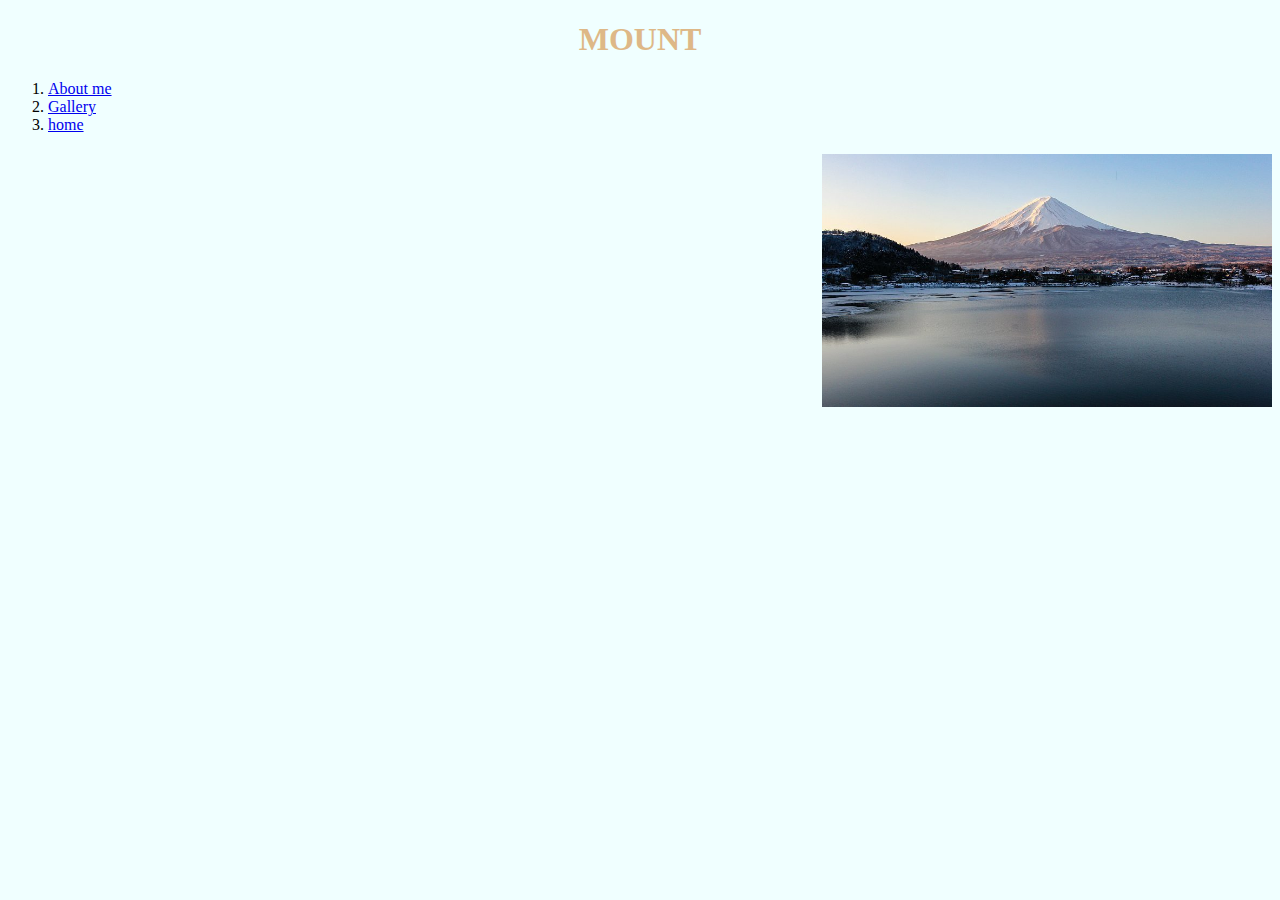
<file: index.html>
<!doctype html>
<html>
<head>
	<link rel="stylesheet" href="Styles.css"
<meta charset="utf-8">
<title> My Blog </title>
</head>
</html>
<html>
<head>
</head>

<body>
<h1> MOUNT</h1>
	<ol>
	<li><a href="about.html"> About me </a></li>
	<li><a href="gallery.html">Gallery </a></li>
	<li><a href="index.html">home</a></li>
	</ol>
	<p></p>
<h2>
</h2>
<p> <img src ="images/6933_01.jpg" alt="selfie" width="450"/></p>

</body>
</html>
</file>
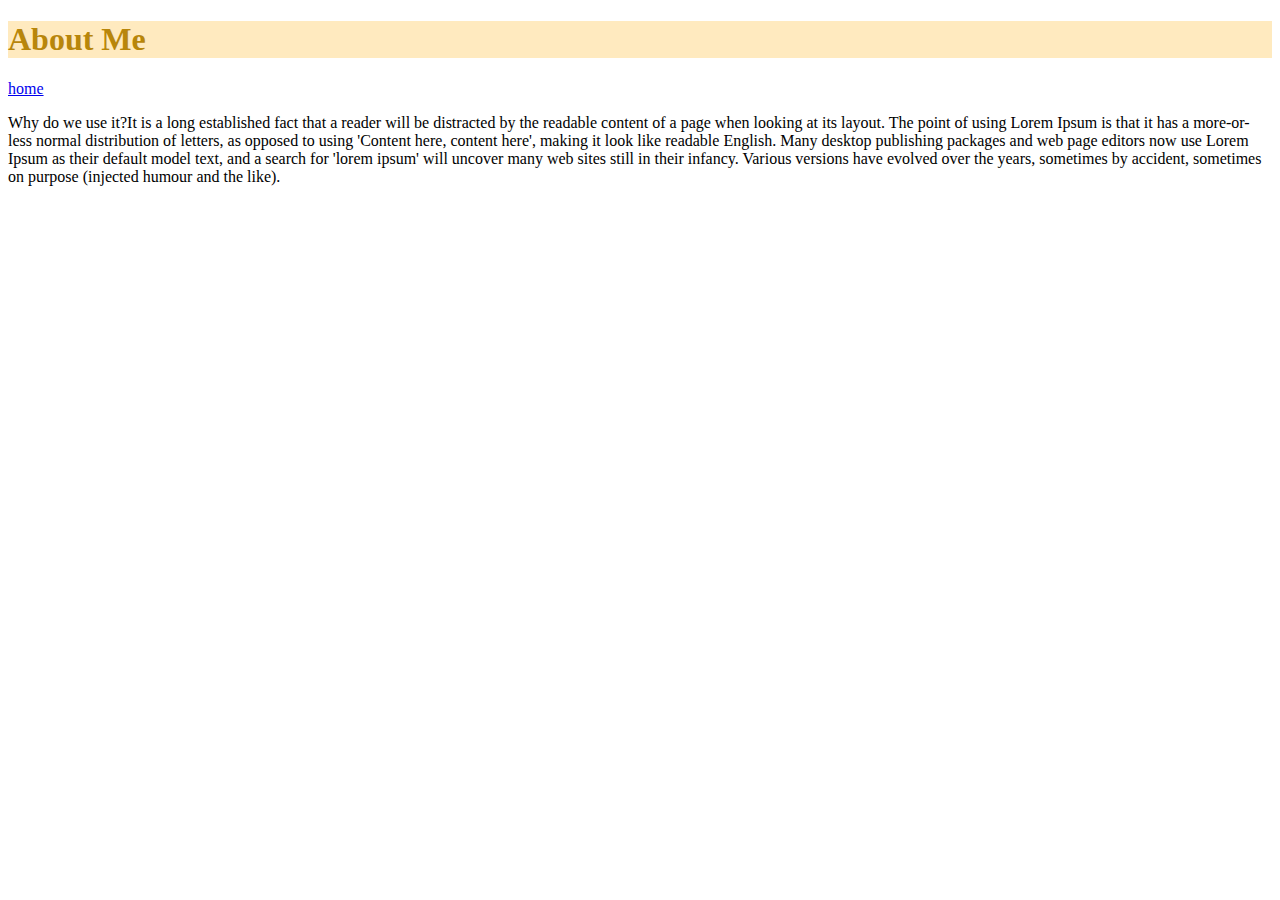
<file: about.html>
<!doctype html>
<html>
<head>
<meta charset="utf-8">
<title>About me</title>
</head>
	<body>
	<h1 style="color:darkgoldenrod; background:#FFEABF;">About Me</h1>
	<a href="index.html">home</a>
<p>Why do we use it?It is a long established fact that a reader will be distracted by the readable content of a page when looking at its layout. The point of using Lorem Ipsum is that it has a more-or-less normal distribution of letters, as opposed to using 'Content here, content here', making it look like readable English. Many desktop publishing packages and web page editors now use Lorem Ipsum as their default model text, and a search for 'lorem ipsum' will uncover many web sites still in their infancy. Various versions have evolved over the years, sometimes by accident, sometimes on purpose (injected humour and the like).</p>
	
</body>
</file>
<file: Styles.css>
body{
	background-color: azure;
}
h1 {
	color:burlywood;
	text-align: center
}
p {
	color:cadetblue;
	text-align: right
}
</file>
